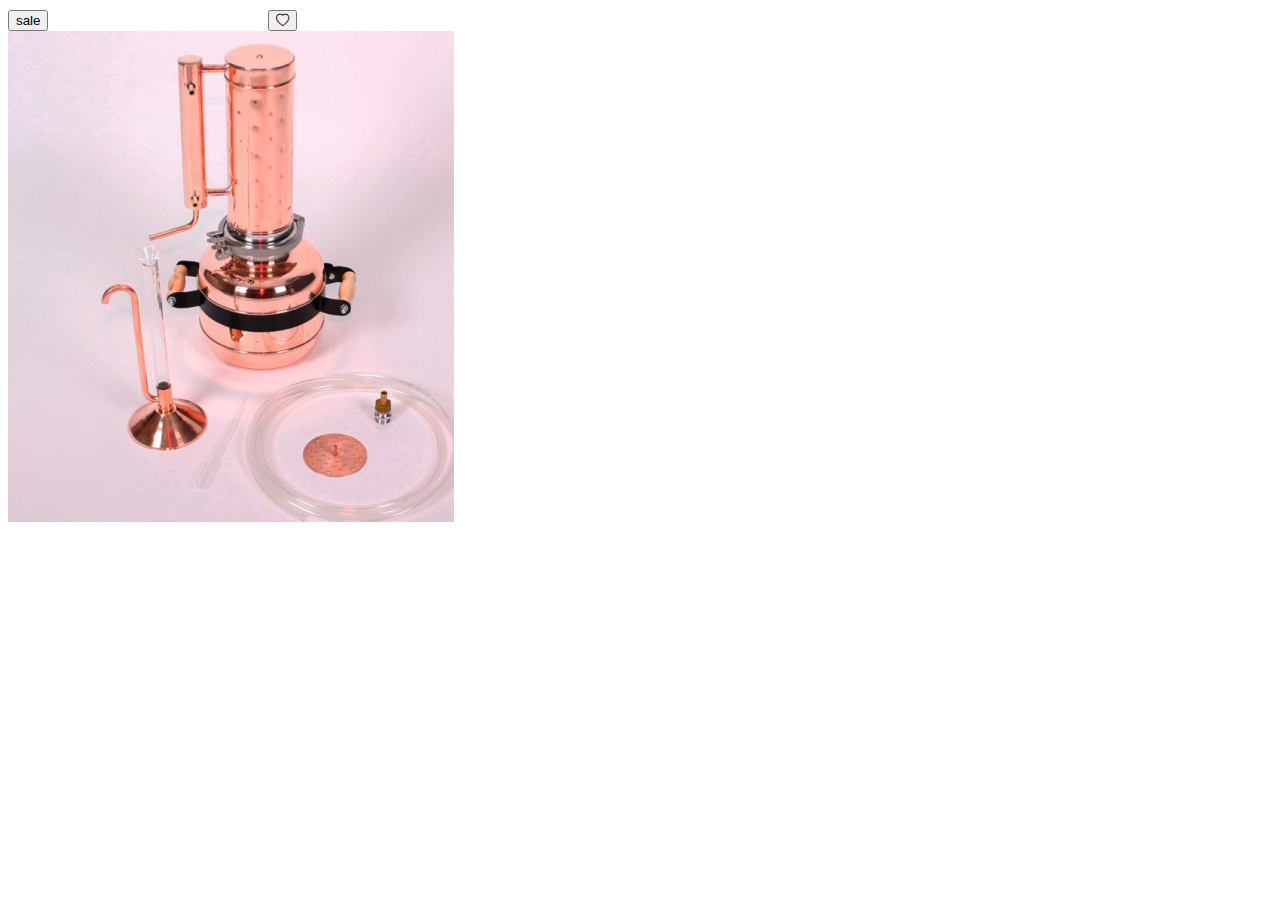
<file: img/Новая папка (11)/imdex.html>
<!DOCTYPE html>
<html lang="en">
<head>
    <meta charset="UTF-8">
    <meta http-equiv="X-UA-Compatible" content="IE=edge">
    <meta name="viewport" content="width=device-width, initial-scale=1.0">
    <link href="https://cdn.jsdelivr.net/npm/bootstrap@5.3.0-alpha1/dist/css/bootstrap.min.css" rel="stylesheet" integrity="sha384-GLhlTQ8iRABdZLl6O3oVMWSktQOp6b7In1Zl3/Jr59b6EGGoI1aFkw7cmDA6j6gD" crossorigin="anonymous">
    <link rel="stylesheet" href="https://cdn.jsdelivr.net/npm/bootstrap-icons@1.10.3/font/bootstrap-icons.css">
    <link rel="stylesheet" href="./css/style.css">
    <title>Document</title>
</head>
<body>
   <div class="card">
    <div class="sale">
        <button type="button" class="btn btn-danger">sale</button>
        <button><i class="bi bi-heart"></i></button>
    </div>
   </div>
   <div class="card" style="width: 18rem;">
    <img src="./img/image 12.png" class="card-img-top" alt="...">
  </div>
<script src="https://cdn.jsdelivr.net/npm/bootstrap@5.3.0-alpha1/dist/js/bootstrap.bundle.min.js" integrity="sha384-w76AqPfDkMBDXo30jS1Sgez6pr3x5MlQ1ZAGC+nuZB+EYdgRZgiwxhTBTkF7CXvN" crossorigin="anonymous"></script>
</body>
</html>
</file>
<file: img/Новая папка (11)/css/style.css>
.card{
    position: relative;
    width: 289px;
    margin: 0;
}
.sale{
    position: absolut;
    margin-top: 10px;
    display: flex;
    justify-content: space-between;
}
</file>
